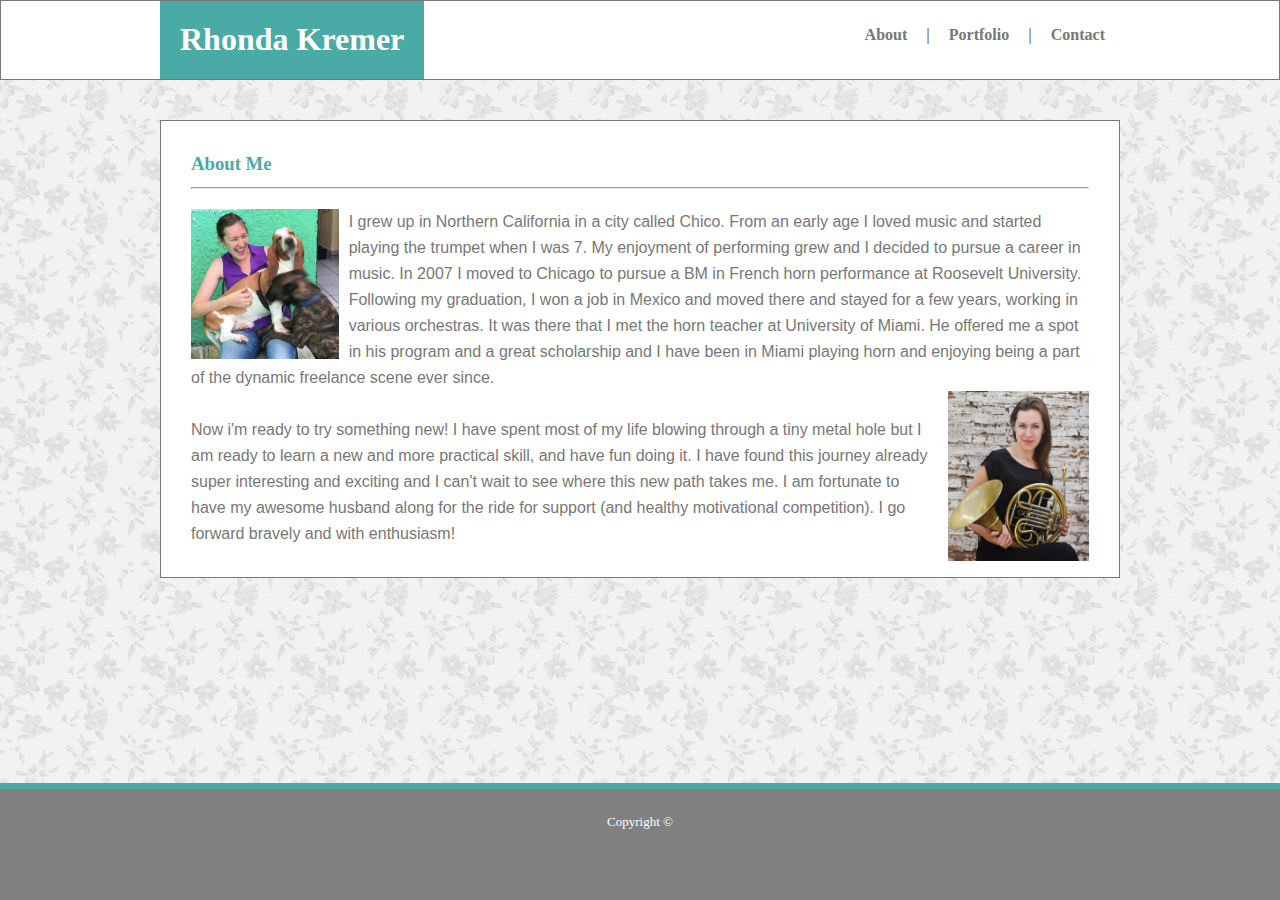
<file: index.html>
<!DOCTYPE html>
<html>
    <head>
        <title>Rhonda Kremer</title>
        <meta charset="utf-8">
        <meta name="viewport" content="width=device-width, initial-scale=1, shrink-to-fit=no">
        <link rel="stylesheet" href="./style.css" type="text/css">
    </head>
    <body>
            <div class="outside">
            <div class="header">
            <h1 class="name">Rhonda Kremer</h1>
            <div class="links">
            <h4><a href="./index.html">About</a> | <a href="./portfolio.html">Portfolio</a> | <a href="./contact.html">Contact</h4></a>
        </div>
        </div>
        </div>
            <div class="content">
            <h3>
             About Me
            </h3>
        <hr>
        <div class="photoandpara">
        <img src="./images/rhondapups.png" id="barcaftn" />
        <p>I grew up in Northern California in a city called Chico. From an early age I loved music and started playing the trumpet when I was 7. My enjoyment of performing grew and I decided to pursue a career in music. In 2007 I moved to Chicago to pursue a BM in French horn performance at Roosevelt University. Following my graduation, I won a job in Mexico and moved there and stayed for a few years, working in various orchestras. It was there that I met the horn teacher at University of Miami. He offered me a spot in his program and a great scholarship and I have been in Miami playing horn and enjoying being a part of the dynamic freelance scene ever since.</p>
        <img src="./images/horn.png" id="flamingo" />
        <br>
        <p>Now i'm ready to try something new! I have spent most of my life blowing through a tiny metal hole but I am ready to learn a new and more practical skill, and have fun doing it. I have found this journey already super interesting and exciting and I can't wait to see where this new path takes me. I am fortunate to have my awesome husband along for the ride for support (and healthy motivational competition). I go forward bravely and with enthusiasm!</p>
    </div>
</div>
        <footer>
            Copyright ©
        </footer>

    </body>
</html>
</file>
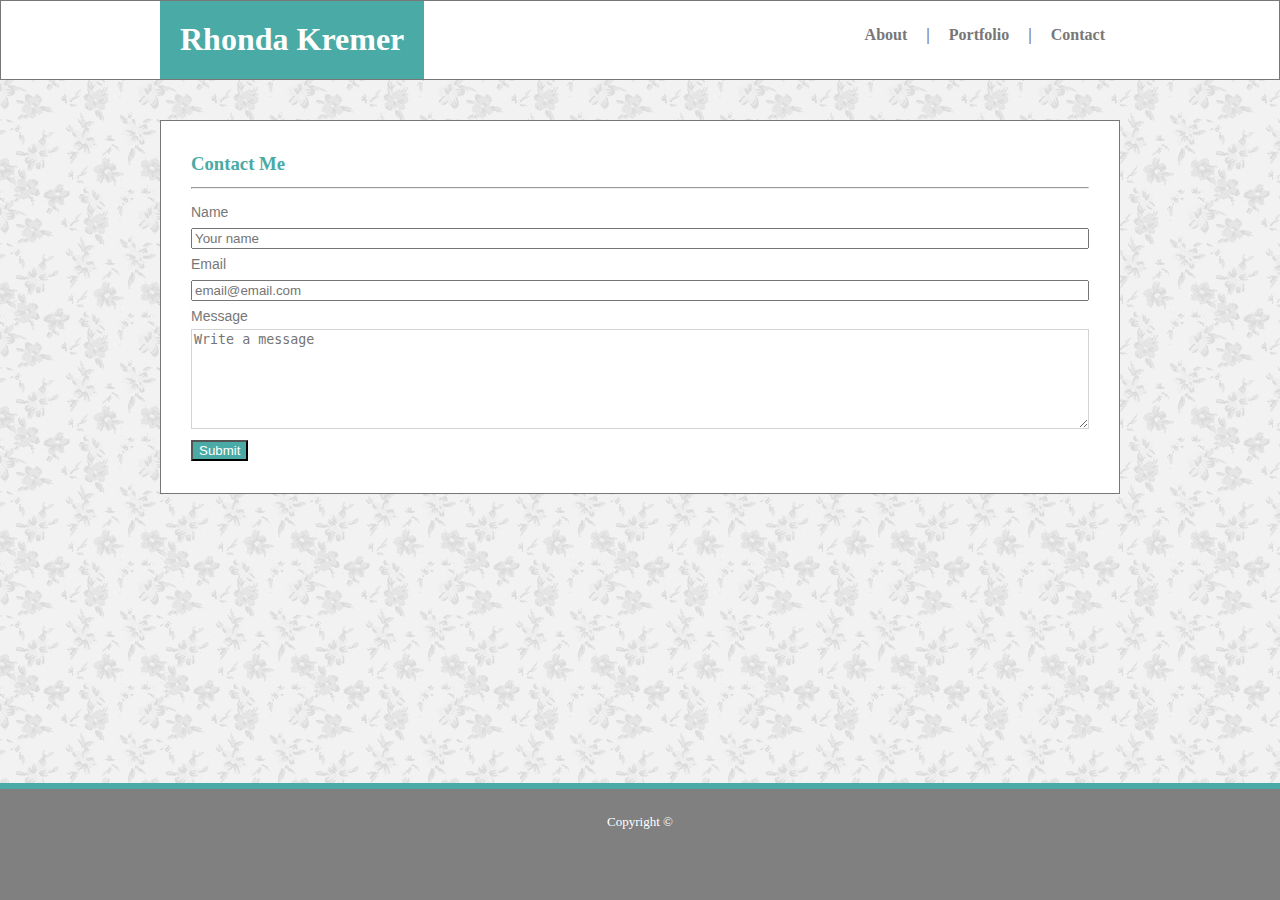
<file: contact.html>
<!DOCTYPE html>
<html>
    <head>
        <title>Rhonda Kremer</title>
        <meta name="viewport" content="width=device-width, initial-scale=1, shrink-to-fit=no">
        <link rel="stylesheet" href="./style.css" type="text/css">
    </head>
    <body>
            <div class="outside">
            <div class="header">
            <h1 class="name">Rhonda Kremer</h1>
            <div class="links">
            <h4><a href="./index.html">About</a> | <a href="./portfolio.html">Portfolio</a> | <a href="./contact.html">Contact</h4></a>
        </div>
        </div>
        </div>
            <div class="content">
                    <h3>
                    Contact Me
                    </h3>
                       <hr>
                       <div class="formheads">
                       <label for="name">Name</label>
                       <input type="text" id="name" name="name" placeholder="Your name">
                       <label for="email">Email</label>
                       <input type="text" id="email" name="email" placeholder="email@email.com">
                       <label for="message">Message</label>
                       <textarea type="text" id="message" name="message" placeholder="Write a message"></textarea>
                    </div>
                       <input type="submit" value="Submit">
                    </div>
            </div>

            <footer>
                    Copyright ©
                </footer>
</file>
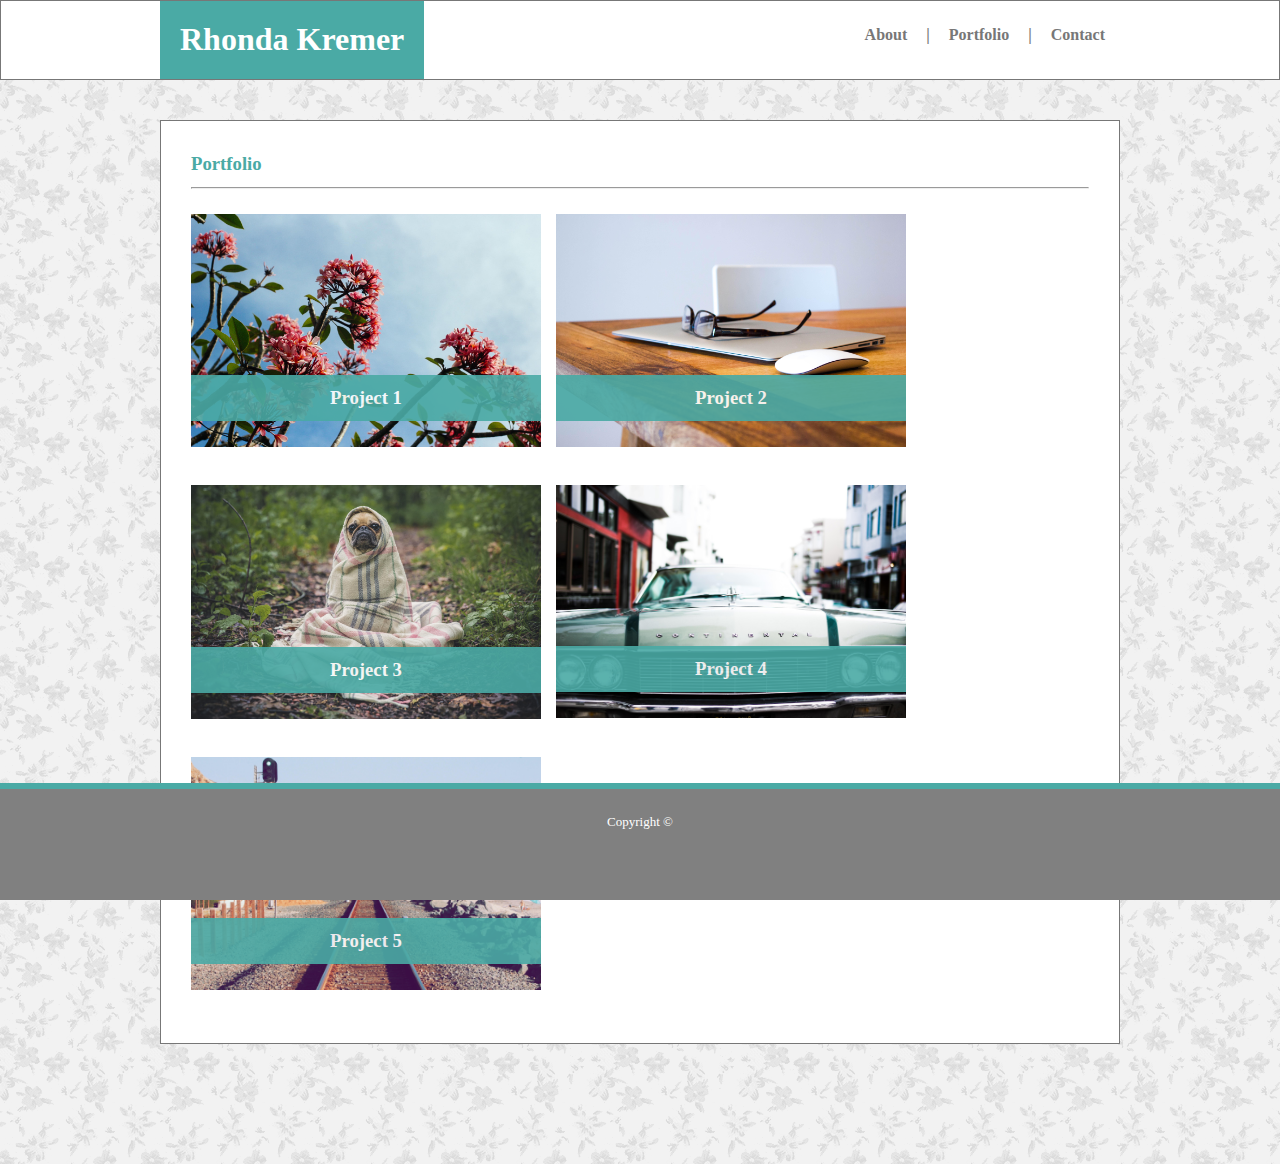
<file: portfolio.html>
<!DOCTYPE html>
<html>
    <head>
        <title>Rhonda Kremer</title>
        <link rel="stylesheet" href="./style.css" type="text/css">
        <meta name="viewport" content="width=device-width, initial-scale=1, shrink-to-fit=no">
    </head>
    <body>
            <div class="outside">
            <div class="header">
            <h1 class="name">Rhonda Kremer</h1>
            <div class="links">
            <h4><a href="./index.html">About</a> | <a href="./portfolio.html">Portfolio</a> | <a href="./contact.html">Contact</h4></a>
        </div>
        </div>
        </div>
            <div class="contentp">
            <h3>
             Portfolio
            </h3>
        <hr>
        <div class="images">
            <div id="first2">
            <a href="#" target="_blank"><img src="./images/flowers.jpg" id="pic1"/><h3>Project 1</h3></a>
            <a href="#" target="_blank"><img src="./images/glasses.jpg"id="pic2"/><h3>Project 2</h3></a>
            </div>
            <div id="first2">
            <a href="#" target="_blank"><img src="./images/puppy.jpg" id="pic3"/><h3> Project 3</h3></a>
            <a href="#" target="_blank"><img src="./images/car.jpg" id="pic4"/><h3>Project 4</h3></a>
            </div>
            <div id="last">
            <a href="#" target="_blank"><img src="./images/tracks.jpg" id="pic5"/><h3>Project 5</h3></a>
        </div>
        </div>
    </div>
    <footer>
        Copyright ©
    </footer>

</body>
</html>
</file>
<file: style.css>
* {
    box-sizing: border-box;
    margin: 0;
}

body {
    background-image: url(./images/greyfloral.png);
    min-height: 500px;
}


.outside {
    width: 100%;
    height: 80px;
    position: relative;
    border: solid 1px #777777;
    background-color: white;
}
.header {
    width: 960px;
    height: 78px;
    margin-left: auto;
    margin-right: auto;
    background-color: white;
    position: relative;
    margin-bottom: solid 1px #777777;
}

.name {
   float: left;
   background-color: #4aaaa5;
   height: 78px;
   padding: 20px;
}

h1 {
    font-family: 'Georgia', Times, Times New Roman, serif;
    color: white;
}

.links {
    float: right;
    margin-top: 25px;
    color: #777777;
    font-family: 'Georgia', Times, Times New Roman, serif;
}

a {
    color: #777777;
    text-decoration: none;
    padding: 15px;
    margin-top: 20;
    font-family: 'Georgia', Times, Times New Roman, serif;
}

a:hover {
    color: lightpink;
}

h3 {
    color: #4aaaa5;
    font-family: 'Georgia', Times, Times New Roman, serif;   
}

hr {
    margin-top: 10px;
    margin-bottom: 10px;
}

p {
    color: #777777;
    font-family: 'Arial', 'Helvetica Neue', Helvetica, sans-serif;
}
.content {
    clear: both;
    width: 960px;
    height: 100%;
    margin: 40px auto;
    margin-bottom: 110px;
    border: solid 1px #777777;
    padding: 30px;
    line-height: 26px;
    background: white;
}

#flamingo {
    float: right;
    height: 170px;
    width: auto;
    margin-left: 10px;
}

#barcaftn {
    height: 150px;
    float: left;
    padding-right: 10px;
}

.photoandpara {
    height: 100%;
    padding-top: 10px;
}

footer {
    height: 13%;
    width: 100%;
    font-size: small;
    text-align: center;
    background-color: gray;
    border-top: solid 6px #4aaaa5;
    position: fixed;
    bottom: 0;
    padding: 25px;
    color: white;
    margin-top: 20px;
}

.formheads {
    color: #777777;
    font-family: 'Arial', 'Helvetica Neue', Helvetica, sans-serif;
    font-size: 14px;
}

#name {
    width: 100%;
}

#email {
    width: 100%;
}

#message {
    width: 100%;
    height: 100px;
}

textarea {
    color: #777777;
    border: 1px solid lightgray;
}

input[type=submit] {
    background-color: #4aaaa5;
    color: white;
}


#pic1, #pic2, #pic3, #pic4, #pic5 {
    width: 350px;
    height: auto;
    margin-left: -15px;
    position: relative;
}

#first2 {
    display: flex;
}

#next2 {
    display: flex;
}

#last {
    display: flex;
}

.images h3 {
    text-align: center;
    background-color: #4aaaa5;
    color: white;
    width: 350px;
    position: absolute;
    padding: 10px;
    margin-top: -80px;
    opacity: .9;
    margin-left: -15px;
}

.images h3:hover {
    background-color: white;
    color: #4aaaa5;
}

.contentp {
    clear: both;
    width: 960px;
    height: 100%;
    margin: 40px auto;
    margin-bottom: 120px;
    border: solid 1px #777777;
    padding: 30px;
    line-height: 26px;
    background: white;
}

@media only screen and (max-width: 980px) {
    .header {
        width: 100%;
        margin: 0px;
        text-align: center;
    }
    .content {
        width: 50%;
        float: left;
        margin-left: 5%;
    }
    .contentp {
        width: 50%;
        float: left;
        margin-left: 5%;
    }
    #pic1, #pic2, #pic3, #pic4, #pic5 {
        width: 200px;
    }
    .images h3 {
        width: 200px;
    }
}

@media only screen and (max-width: 768px) {
    .header {
        width: 100%;
        margin: 0px;
        text-align: center;
    }
    .content {
        width: 90%;
        margin-left: 5%;
    }
    .contentp {
        width: 90%;
        margin-left: 5%;
    }
    #pic1, #pic2, #pic3, #pic4, #pic5 {
        width: 305px;
    }
    .images h3 {
        width: 305px;
    }
}

@media only screen and (max-width: 640px) {
    .name {
        width: 100%;
        margin: 0px;
        text-align: center;
    }
    .links {
        width: 100%;
        margin: 0px;
        text-align: center;
        background-color: white;
        padding: 3%;
    }
    .content {
        width: 90%;
        margin-left: 5%;
    }
    #pic1, #pic2, #pic3, #pic4, #pic5 {
        width: 100%;
        display: block;
        
    }
    #first2 {
        display: block;
    }
    .images h3 {
        width: 100%;
        position: relative;
    }

    #barcaftn {
        width: 80%;
        margin-left: 10%;
        margin-right: 10%;
        height: auto;
    }
}
</file>
